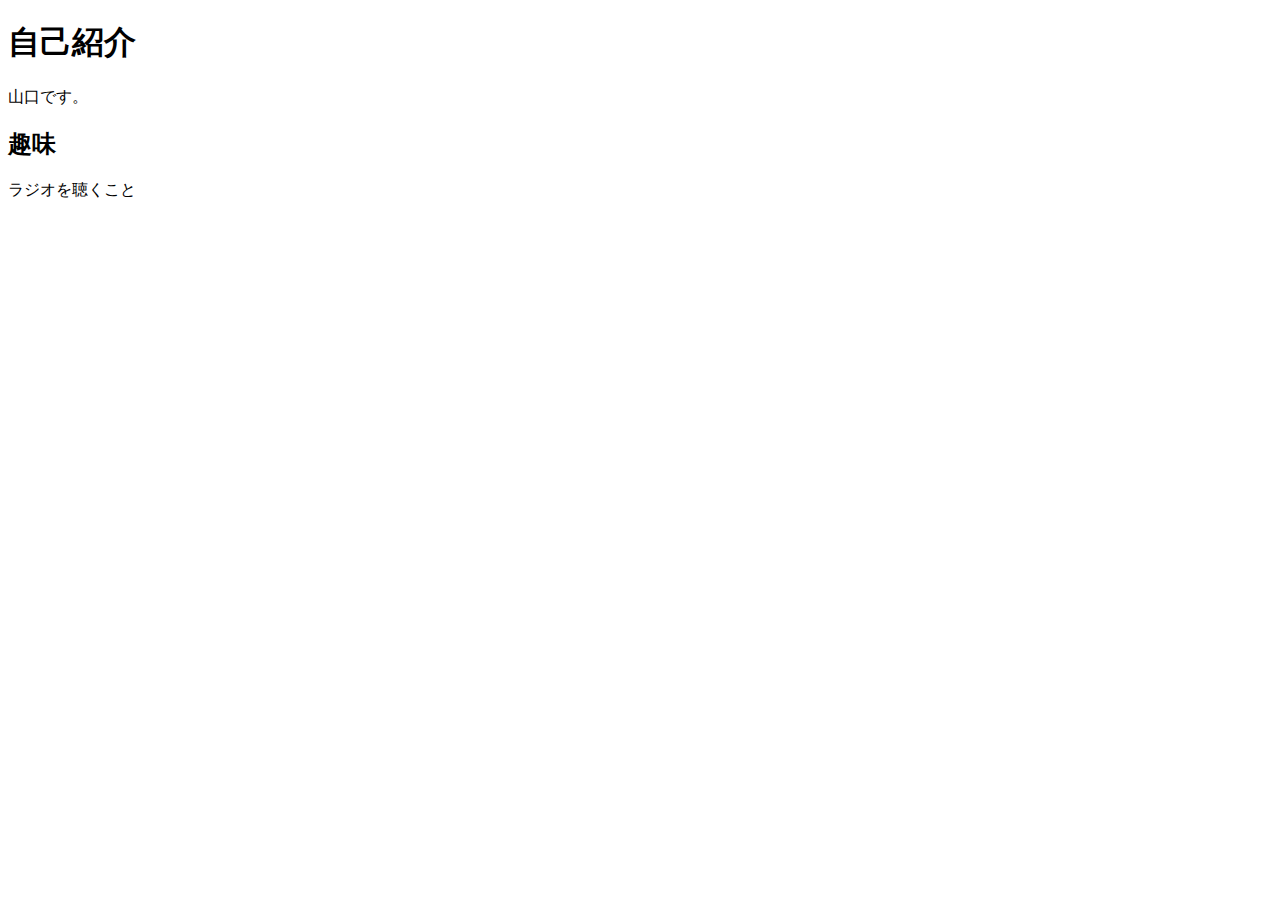
<file: 200603/index.html>
<!DOCTYPE html>
<html lang="en">
<head>
  <meta charset="UTF-8">
  <title>第三回の演習課題</title>
  <link rel="stylesheet" href="https://stackpath.bootstrapcdn.com/bootstrap/4.5.0/css/bootstrap.min.css" integrity="sha384-9aIt2nRpC12Uk9gS9baDl411NQApFmC26EwAOH8WgZl5MYYxFfc+NcPb1dKGj7Sk" crossorigin="anonymous">
</head>
<body>
<div class="container">
  <h1>自己紹介</h1>
  <p>山口です。</p>
  <h2>趣味</h2>
  <p>ラジオを聴くこと</p>
  <h2></h2>

</div>

<script src="https://code.jquery.com/jquery-3.5.1.slim.min.js" integrity="sha384-DfXdz2htPH0lsSSs5nCTpuj/zy4C+OGpamoFVy38MVBnE+IbbVYUew+OrCXaRkfj" crossorigin="anonymous"></script>
<script src="https://cdn.jsdelivr.net/npm/popper.js@1.16.0/dist/umd/popper.min.js" integrity="sha384-Q6E9RHvbIyZFJoft+2mJbHaEWldlvI9IOYy5n3zV9zzTtmI3UksdQRVvoxMfooAo" crossorigin="anonymous"></script>
<script src="https://stackpath.bootstrapcdn.com/bootstrap/4.5.0/js/bootstrap.min.js" integrity="sha384-OgVRvuATP1z7JjHLkuOU7Xw704+h835Lr+6QL9UvYjZE3Ipu6Tp75j7Bh/kR0JKI" crossorigin="anonymous"></script>
</body>
</html>
</file>
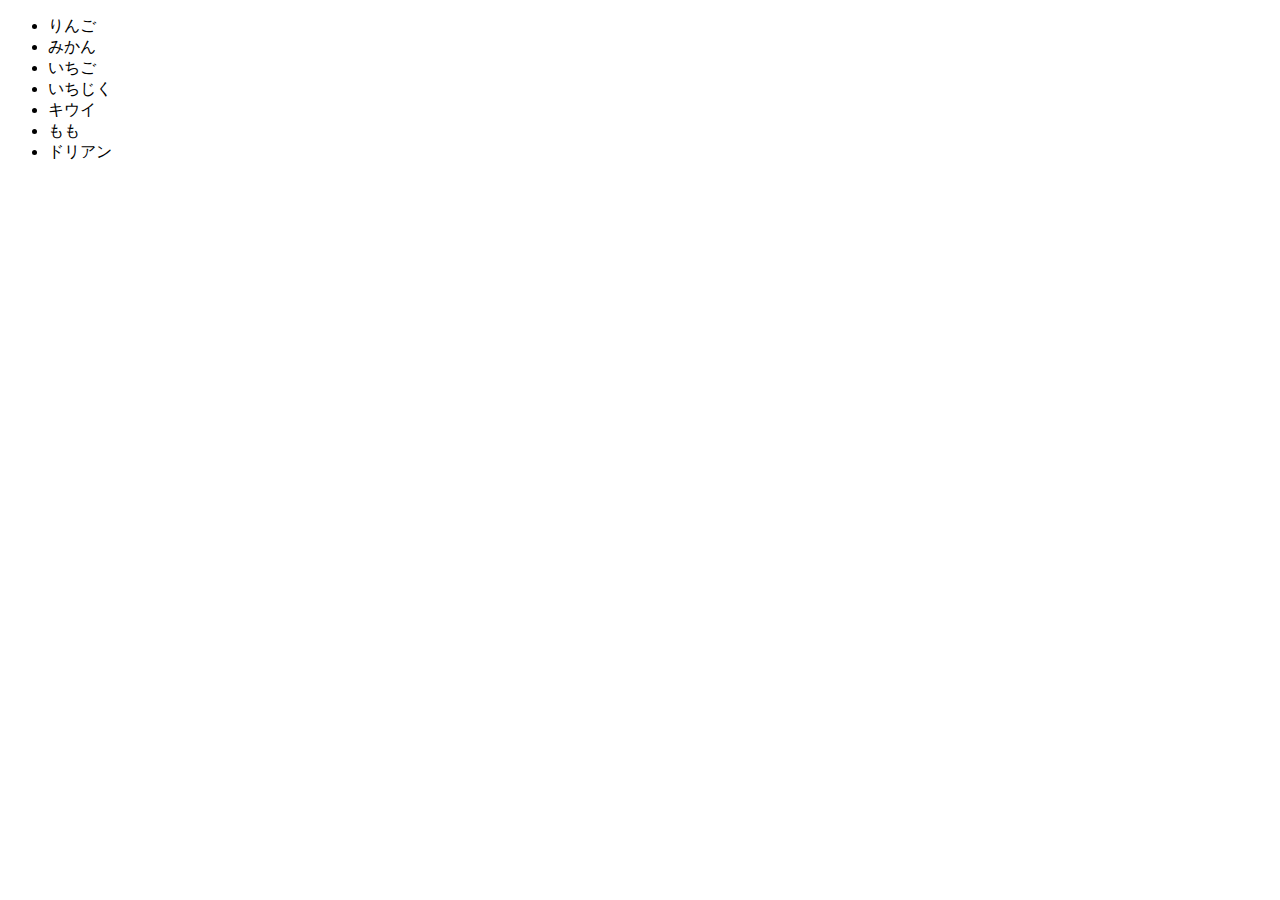
<file: 12-5.html>
<!DOCTYPE html>
<html lang="ja">
<head>
  <meta charset="UTF-8">
  <title>Array each</title>
</head>
<body>

<div id="answer"></div>

<script>
    let fruitNames = ["りんご", "みかん", "いちご", "いちじく",
        "キウイ", "もも", "ドリアン"];
</script>
<script src="line.js"></script>

</body>
</html>
</file>
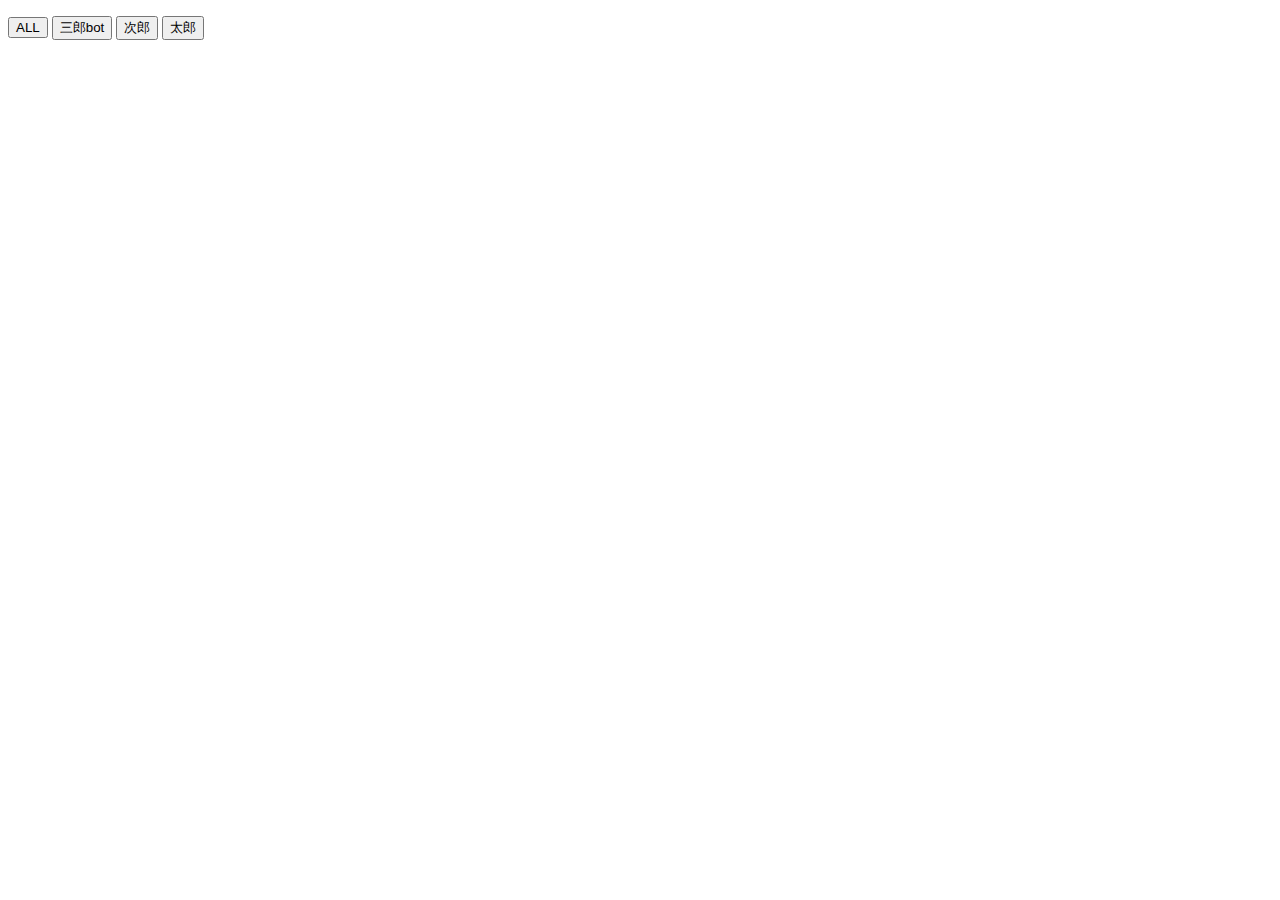
<file: 中間課題用.html>
<!DOCTYPE html>
<html lang="en">
<head>

  <meta charset="UTF-8">
  <title>11/27</title>
</head>
<!--<script type="text/javascript" src="中間課題練習.js"></script>-->
<script type="text/javascript" src="https://morimorihoge.github.io/teu2019f/tweets.js"></script>

<script>
     function allclick(){
    //alert("ro");
    let answerHTML = "";

    answerHTML = "<ul>";
    let i = 0;
    while(i < tweets.length){

        answerHTML = answerHTML + "<li>" + "<img src='"+tweets[i].avatar+"' width='50px'>" + tweets[i].name + "<br>"+ tweets[i].message+ tweets[i].tweetedAt +" </li>";
        i++;
    }
    answerHTML = answerHTML + "</ul>";

    answer.innerHTML = answerHTML;
    }

     function sabu(){
         //alert("ro");
         let answerHTML = "";
         answerHTML = "<ul>";
         let i = 0;
         while(i < tweets.length){
             if (tweets[i].name === "三郎BOT"){
                 answerHTML = answerHTML + "<li>" +"<img src='"+tweets[i].avatar+"'>" + tweets[i].name + "<br>"+ tweets[i].message+tweets[i].tweetedAt +"</li>";
             }

             i++;
         }
         answerHTML = answerHTML + "</ul>";

         answer.innerHTML = answerHTML;
     }

     function ziro(){
         //alert("ro");
         let answerHTML = "";

         answerHTML = "<ul>";
         let i = 0;
         while(i < tweets.length){
             if (tweets[i].name === "次郎"){
                 answerHTML = answerHTML + "<li>" +"<img src='"+tweets[i].avatar+"'>" + tweets[i].name + "<br>"+ tweets[i].message+tweets[i].tweetedAt +"</li>";
             }

             i++;
         }
         answerHTML = answerHTML + "</ul>";

         answer.innerHTML = answerHTML;
     }

     function taro(){
         //alert("ro");
         let answerHTML = "";

         answerHTML = "<ul>";
         let i = 0;
         while(i < tweets.length){
             if (tweets[i].name === "太郎"){
                 answerHTML = answerHTML + "<li>" + "<img src='"+tweets[i].avatar+"'>" +tweets[i].name + "<br>"+ tweets[i].message+tweets[i].tweetedAt +"</li>";
             }

             i++;
         }
         answerHTML = answerHTML + "</ul>";

         answer.innerHTML = answerHTML;
     }
</script>

<body>
<p>
  <button onclick="allclick()">ALL</button>
  <button onclick="sabu()">三郎bot</button>
  <button onclick="ziro()">次郎</button>
  <button onclick="taro()">太郎</button>
</p>

<div id="answer"></div>

<script>
  allclick();
</script>
</body>
</html>
</file>
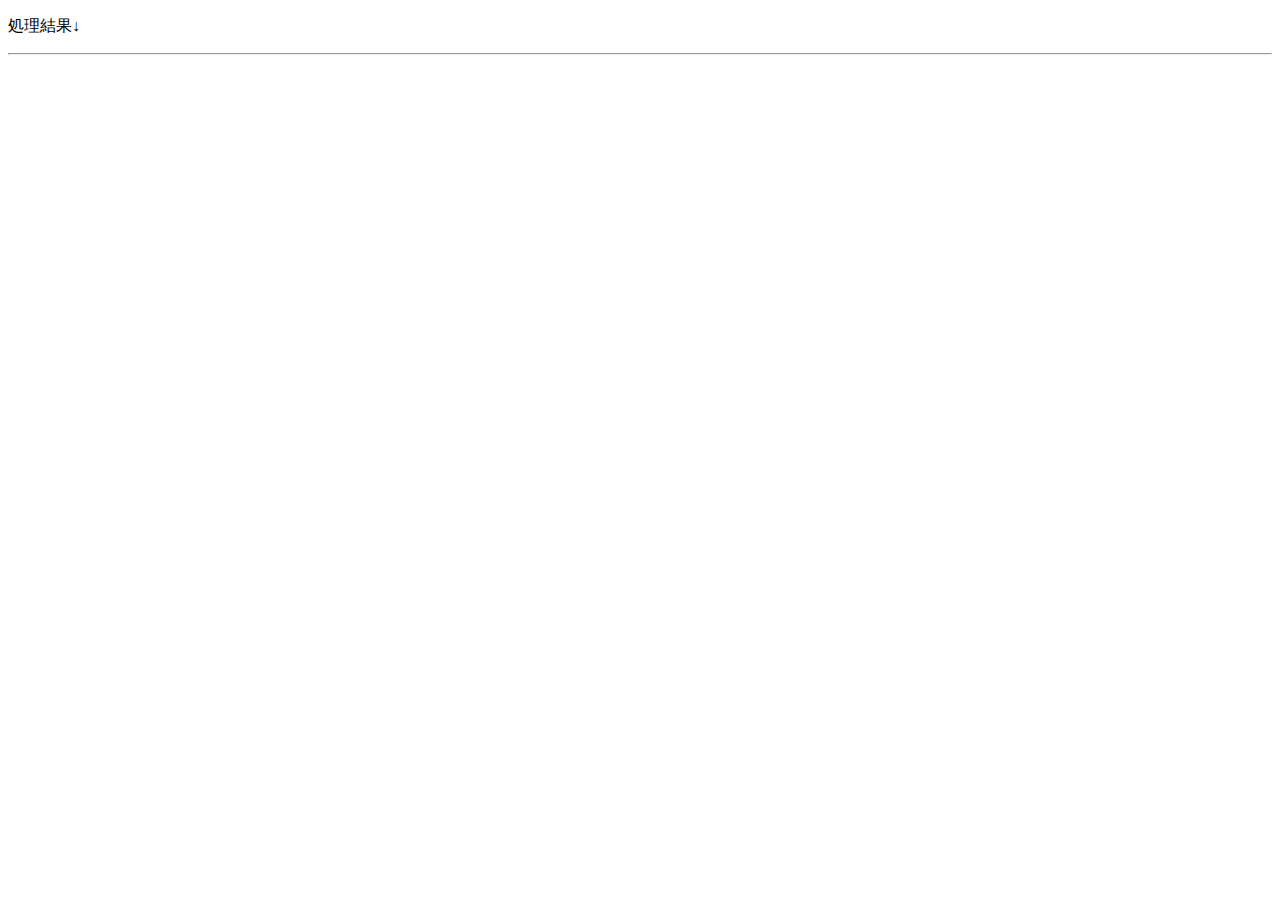
<file: 12/12-11.html>
<!DOCTYPE html>
<html lang="ja">
<head>
  <meta charset="UTF-8">
  <title>JSON読み込みの練習</title>
</head>
<body>
<p>
  処理結果↓
</p>
<hr>
<div id="answer"></div>
<script type="text/javascript" src="json_sample.js"></script>
</body>
</html>
</file>
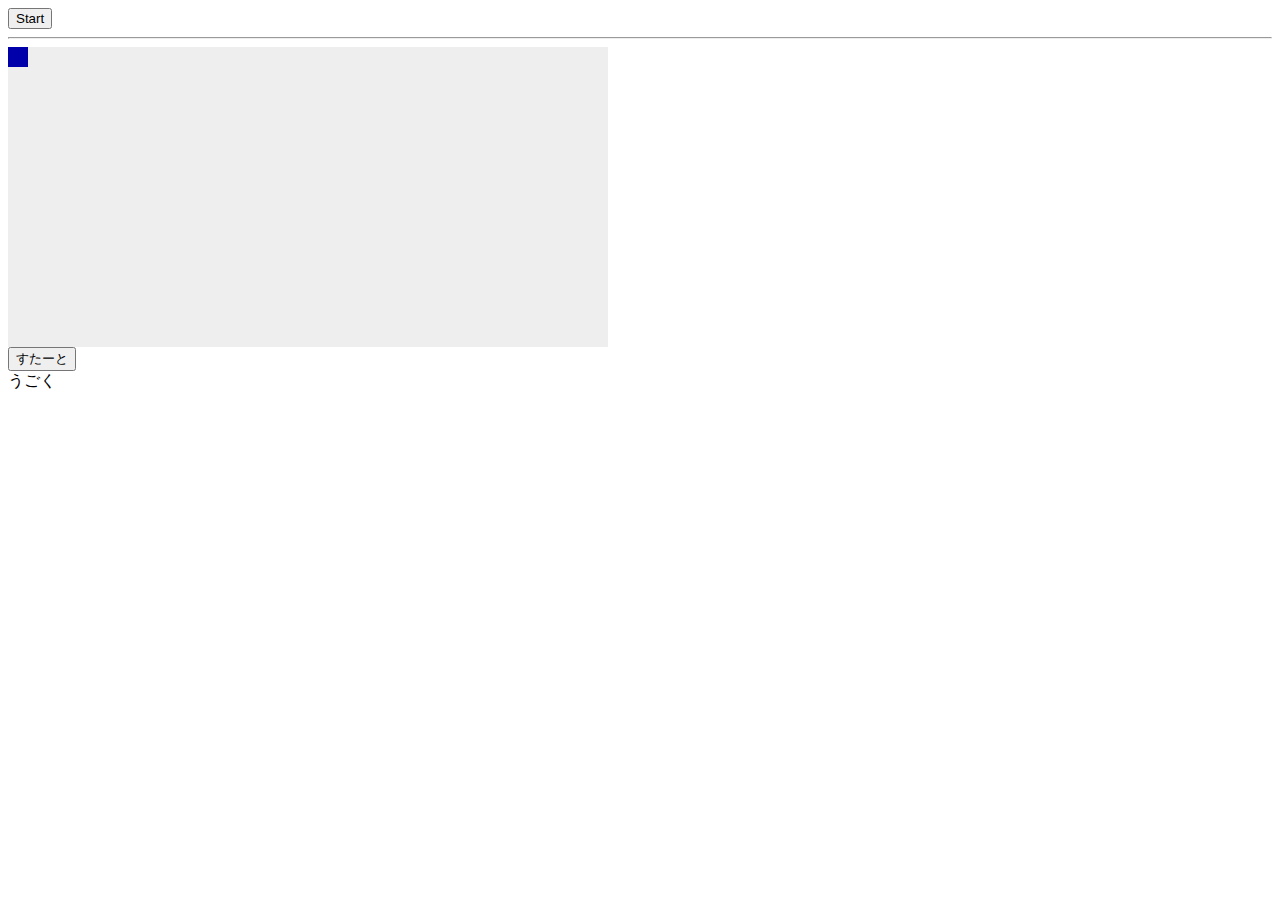
<file: 12/move.html>
<!DOCTYPE html>
<html lang="ja">
<head>
  <meta charset="UTF-8">
  <title>JavaScriptのれんしゅう</title>
</head>
<body>
<script src="anime.min.js"></script>
<button onmouseover="startAnimation()">Start</button>

<hr>
<div style="width: 600px;height:300px;background-color: #eee;">
  <div id="animation-box" style="width: 20px;height:20px;background-color: #00a"></div>
</div>

<button onmouseover="startRotation()">すたーと</button>
<div id="rotation-box">
  うごく
</div>
<script src="animation.js"></script>

</body>
</html>
</file>
